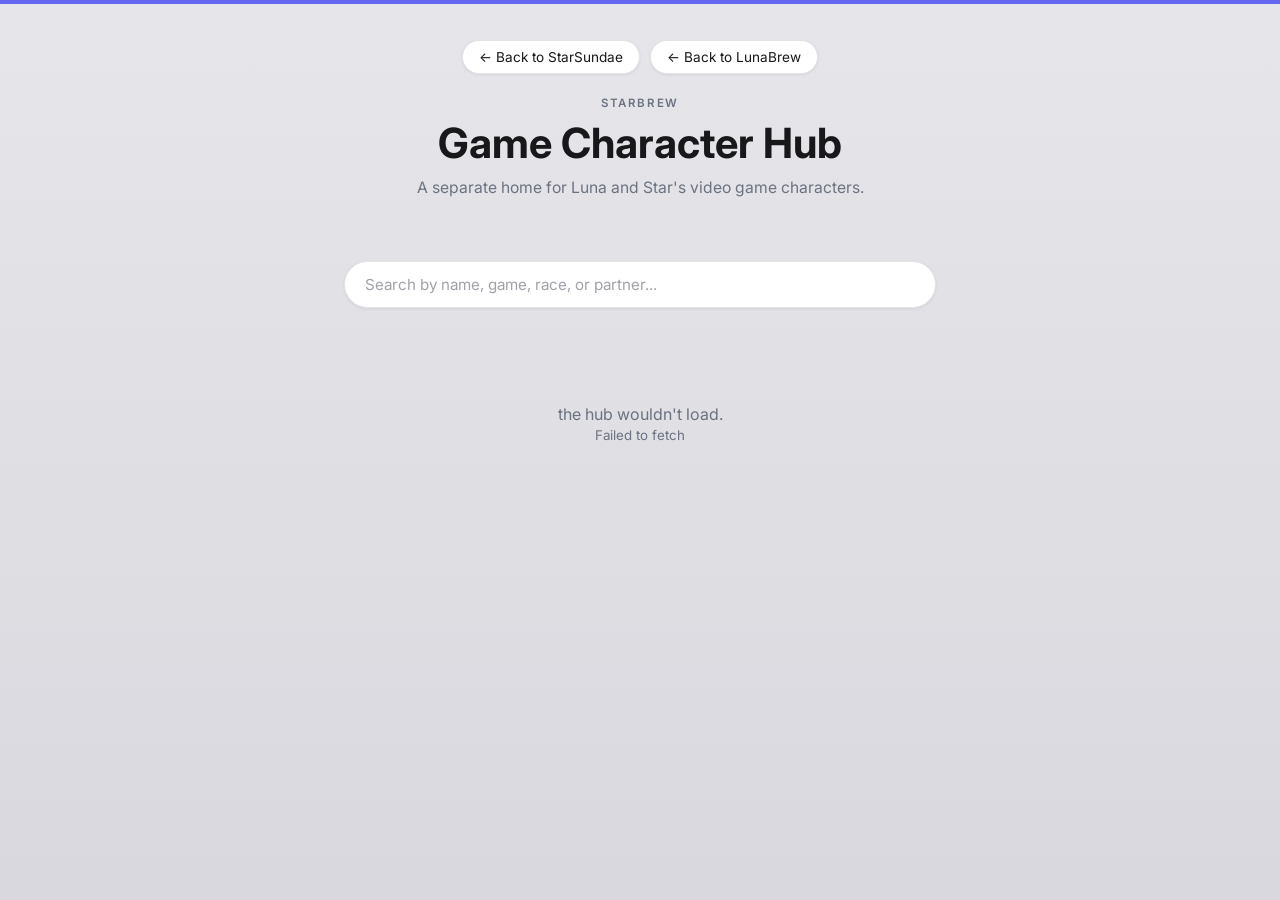
<file: index.html>
<!DOCTYPE html>
<html lang="en">
<head>
<meta charset="UTF-8">
<meta name="viewport" content="width=device-width, initial-scale=1.0">
<title>Game Character Hub</title>
<link rel="preconnect" href="https://fonts.googleapis.com">
<link rel="preconnect" href="https://fonts.gstatic.com" crossorigin>
<link href="https://fonts.googleapis.com/css2?family=Inter:wght@400;500;600;700&display=swap" rel="stylesheet">
<style>
  :root{
    --bg-a: #e6e6ea;
    --bg-b: #d8d8de;
    --card: #ffffff;
    --ink: #18181b;
    --muted: #6b7280;
    --border: #e4e4e7;
    --accent: #6366f1;
    --accent-ink: #4338ca;
    --pill-bg: #f4f4f5;
    --shadow: rgba(24,24,27,0.08);
    --radius: 16px;
  }
  *{ box-sizing:border-box; }
  body{
    margin:0;
    min-height:100vh;
    background: linear-gradient(180deg, var(--bg-a), var(--bg-b));
    color: var(--ink);
    font-family:'Inter', system-ui, sans-serif;
  }
  .top-accent{ height:4px; background: var(--accent); }

  header{
    max-width:900px; margin:0 auto;
    padding: 36px 24px 20px;
    text-align:center;
  }
  .back-links{
    display:flex; justify-content:center; gap:10px; flex-wrap:wrap;
    margin-bottom:22px;
  }
  .back-links a{
    display:inline-flex; align-items:center; gap:6px;
    background: var(--card);
    border:1px solid var(--border);
    border-radius:20px;
    padding:8px 16px;
    font-size:0.85rem;
    color: var(--ink);
    text-decoration:none;
    box-shadow: 0 1px 3px var(--shadow);
  }
  .back-links a:hover{ border-color: var(--accent); color: var(--accent-ink); }

  .eyebrow{
    font-size:0.72rem; letter-spacing:0.14em; text-transform:uppercase;
    color: var(--muted); margin-bottom:8px; font-weight:600;
  }
  h1{
    font-size: clamp(2rem, 5vw, 2.6rem);
    font-weight:700; margin:0 0 10px;
  }
  .subtitle{ color: var(--muted); font-size:0.98rem; margin:0 0 22px; }

  .owner-tabs{
    display:flex; justify-content:center; gap:10px; margin-bottom:22px; flex-wrap:wrap;
  }
  .owner-tab{
    appearance:none; cursor:pointer;
    display:inline-flex; align-items:center; gap:8px;
    background: var(--card);
    border:1.5px solid var(--border);
    border-radius:22px;
    padding:9px 18px;
    font-family:'Inter', sans-serif;
    font-size:0.9rem; font-weight:500;
    color: var(--muted);
    box-shadow: 0 1px 3px var(--shadow);
    transition: all 0.15s ease;
  }
  .owner-tab:hover{ color: var(--ink); }
  .owner-tab.active{
    border-color: var(--accent);
    color: var(--accent-ink);
  }

  .search-wrap{ max-width:640px; margin: 0 auto 8px; padding: 0 24px; }
  .search-input{
    width:100%;
    background: var(--card);
    border:1px solid var(--border);
    border-radius:24px;
    padding:13px 20px;
    font-family:'Inter', sans-serif;
    font-size:0.95rem;
    color: var(--ink);
    box-shadow: 0 1px 3px var(--shadow);
    outline:none;
  }
  .search-input:focus{ border-color: var(--accent); }
  .search-input::placeholder{ color: #a1a1aa; }

  main{ max-width:1100px; margin:0 auto; padding: 28px 24px 80px; }

  .grid{
    display:grid;
    grid-template-columns: repeat(auto-fill, minmax(200px, 1fr));
    gap:20px;
  }
  .card{
    background: var(--card);
    border:1px solid var(--border);
    border-radius: var(--radius);
    overflow:hidden;
    cursor:pointer;
    text-decoration:none;
    color:inherit;
    display:block;
    transition: transform 0.15s ease, box-shadow 0.15s ease;
  }
  .card:hover{ transform: translateY(-3px); box-shadow: 0 12px 24px var(--shadow); }
  .card .thumb{
    width:100%; height:180px;
    background: var(--pill-bg);
    object-fit:cover; object-position: center 20%;
    display:block;
  }
  .card .thumb-fallback{
    width:100%; height:180px;
    background: linear-gradient(135deg, var(--pill-bg), var(--border));
    display:flex; align-items:center; justify-content:center;
    font-size:2rem; font-weight:700; color: var(--muted);
  }
  .card .body{ padding: 12px 14px 16px; }
  .card .name{ font-weight:600; font-size:1rem; margin-bottom:2px; }
  .card .meta{ font-size:0.82rem; color: var(--muted); line-height:1.4; }
  .card .badge{
    display:inline-block; margin-top:8px;
    background: var(--pill-bg);
    border-radius:12px;
    font-size:0.72rem;
    padding:3px 10px;
    color: var(--muted);
  }

  .empty-state, .loading-state{
    text-align:center; color: var(--muted); padding: 60px 20px;
  }
</style>
</head>
<body>

<div class="top-accent"></div>

<header>
  <div class="back-links" id="back-links"></div>
  <div class="eyebrow">Starbrew</div>
  <h1>Game Character Hub</h1>
  <p class="subtitle">A separate home for Luna and Star's video game characters.</p>
  <div class="owner-tabs" id="owner-tabs"></div>
</header>

<div class="search-wrap">
  <input type="text" class="search-input" id="search-input" placeholder="Search by name, game, race, or partner...">
</div>

<main id="grid">
  <div class="loading-state">gathering the characters...</div>
</main>

<script>
  // ---- CONFIG ----
const API_BASE = "https://testinggroundssb.crysthigpen.workers.dev";

  // These are static site settings, not Notion-backed — edit here directly
  // whenever the personal bio-link URLs change.
  const BACK_LINKS = [
    { label: "← Back to StarSundae", url: "https://starsundae.example.com" },
    { label: "← Back to LunaBrew", url: "https://lunabrew.example.com" },
  ];

  const OWNER_ICONS = { luna: "☾", star: "★" };

  const grid = document.getElementById('grid');
  const ownerTabsEl = document.getElementById('owner-tabs');
  const backLinksEl = document.getElementById('back-links');
  const searchInput = document.getElementById('search-input');

  let CHARACTERS = [];
  let currentOwner = null;

  function esc(str){
    if(str === undefined || str === null || str === '') return '';
    return String(str).replace(/[&<>"']/g, c => ({'&':'&amp;','<':'&lt;','>':'&gt;','"':'&quot;',"'":'&#39;'}[c]));
  }

  function renderBackLinks(){
    backLinksEl.innerHTML = BACK_LINKS.map(b => `<a href="${esc(b.url)}">${esc(b.label)}</a>`).join('');
  }

  async function loadHub(){
    try{
      const res = await fetch(`${API_BASE}/api/hub`);
      if(!res.ok) throw new Error(`Request failed (${res.status})`);
      const data = await res.json();
      CHARACTERS = data.characters || [];

      if(!CHARACTERS.length){
        grid.innerHTML = `<div class="empty-state">no characters added yet.</div>`;
        return;
      }

      const owners = [...new Set(CHARACTERS.map(c => c.profile?.owner).filter(Boolean))].sort();
      const requestedOwner = new URLSearchParams(location.search).get('owner');
      currentOwner = owners.includes(requestedOwner) ? requestedOwner : owners[0];

      renderOwnerTabs(owners);
      renderGrid();
    }catch(err){
      grid.innerHTML = `<div class="empty-state">the hub wouldn't load.<br><small>${esc(err.message)}</small></div>`;
    }
  }

  function renderOwnerTabs(owners){
    if(owners.length < 2){ ownerTabsEl.style.display = 'none'; return; }
    ownerTabsEl.innerHTML = owners.map(o => {
      const icon = OWNER_ICONS[o.toLowerCase()] || '•';
      return `<button class="owner-tab${o === currentOwner ? ' active' : ''}" data-owner="${esc(o)}">${icon} ${esc(o)}'s Characters</button>`;
    }).join('');
    ownerTabsEl.querySelectorAll('.owner-tab').forEach(btn => {
      btn.addEventListener('click', () => {
        currentOwner = btn.dataset.owner;
        ownerTabsEl.querySelectorAll('.owner-tab').forEach(b => b.classList.toggle('active', b === btn));
        const params = new URLSearchParams(location.search);
        params.set('owner', currentOwner);
        history.replaceState(null, '', `${location.pathname}?${params.toString()}`);
        renderGrid();
      });
    });
  }

  function searchIndexFor(character){
    const p = character.profile || {};
    const relNames = (character.relationships || []).map(r => r.name || '').join(' ');
    return [p.name, p.game, p.species, relNames].filter(Boolean).join(' ').toLowerCase();
  }

  function renderGrid(){
    const query = searchInput.value.trim().toLowerCase();

    const visible = CHARACTERS.filter(c => {
      const p = c.profile || {};
      if ((p.owner || '') !== currentOwner) return false;
      if (query && !searchIndexFor(c).includes(query)) return false;
      return true;
    });

    if(!visible.length){
      grid.innerHTML = `<div class="empty-state">no characters match.</div>`;
      return;
    }

    grid.innerHTML = `<div class="grid">
      ${visible.map(c => {
        const p = c.profile || {};
        const thumb = p.card_image || p.profile_photo || p.couple_image || p.banner_image;
        const initial = (p.name || '?').trim()[0]?.toUpperCase() || '?';
        return `<a class="card" href="character.html?c=${encodeURIComponent(c.slug)}&owner=${encodeURIComponent(p.owner || '')}">
          ${thumb ? `<img class="thumb" src="${esc(thumb)}" alt="" onerror="this.outerHTML='<div class=&quot;thumb-fallback&quot;>${esc(initial)}</div>'">` : `<div class="thumb-fallback">${esc(initial)}</div>`}
          <div class="body">
            <div class="name">${esc(p.name || 'unnamed')}</div>
            <div class="meta">${esc(p.species || '')}</div>
            <div class="meta">${esc(p.game || '')}</div>
            ${p.owner ? `<div class="badge">${esc(p.owner)}</div>` : ''}
          </div>
        </a>`;
      }).join('')}
    </div>`;
  }

  searchInput.addEventListener('input', renderGrid);

  renderBackLinks();
  loadHub();
</script>
</body>
</html>
</file>
